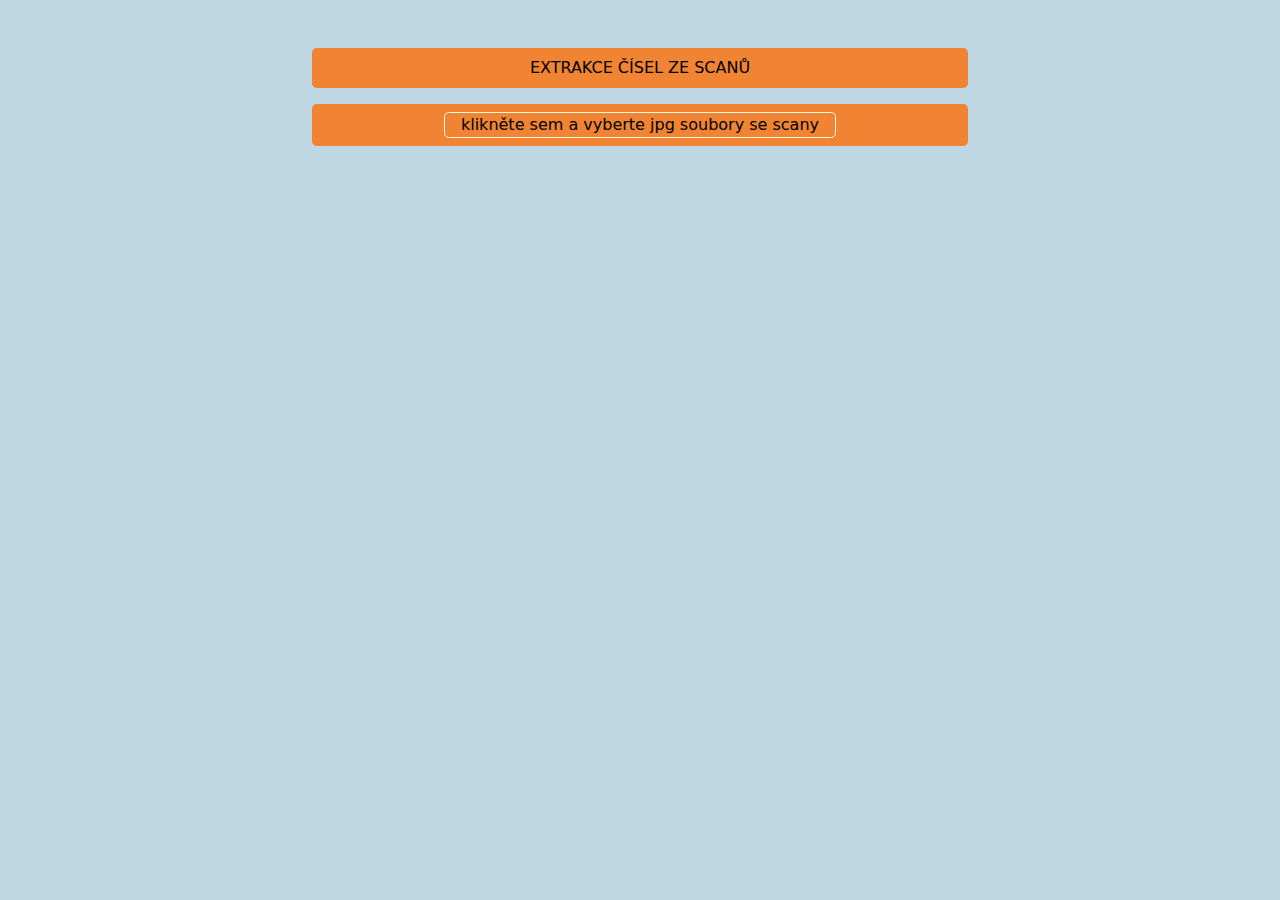
<file: numbers_extract.html>
<!DOCTYPE html>
<meta name="viewport" content="width=device-width, initial-scale=1">
<html lang="cs">
<title>OCR application</title>
<head>
    <meta charset="utf-8">
    <link rel="stylesheet" href="numbers_extract.css">
    <script src="numbers_extract.js"></script>
</head>
<body>
    <div class="block captionblock">EXTRAKCE ČÍSEL ZE SCANŮ</div>
    <div id="input" class="block inputblock">
        <label for="files" id="file-upload" class="file-upload">klikněte sem a vyberte jpg soubory se scany</label>
        <input type="file" id="files" name="files" multiple>
    </div>
    <div id ="info1" class="block infoblock">po zpracování se na konci stránky ukáže tlačítko pro stáhnutí v souboru .txt</div>
    <div id ="info2" class="block infoblock"> znak | odděluje odstavce &nbsp; &nbsp; &nbsp; &nbsp; &nbsp; &nbsp; znak ; odděluje čísla uvnitř odstavce</div>
    <div id="output"></div>
    <div id="downloadblock" class="block downloadblock">
        <a id="downloadref" class="file-upload">klikněte sem a vyberte jpg soubory se scany</a>
    </div>
    <div id="spinner" class="block ispinner ispinner-large">
        <div class="ispinner-blade"></div>
        <div class="ispinner-blade"></div>
        <div class="ispinner-blade"></div>
        <div class="ispinner-blade"></div>
        <div class="ispinner-blade"></div>
        <div class="ispinner-blade"></div>
        <div class="ispinner-blade"></div>
        <div class="ispinner-blade"></div>
      </div>      
    <script>setup()</script>
</body>
</html>
</file>
<file: numbers_extract.css>
:root {
    --orange: rgb(240, 132, 50);
    --lightgray: rgb(198, 197, 197);
    --lightpurple: rgb(210, 190, 225);
    --lighblue: rgba(92, 154, 183, 0.4);
    --overlayblue: rgba(92, 154, 183, 0.4);
    --font_family: system-ui, -apple-system, "Segoe UI", Roboto,
                   "Helvetica Neue", Arial, "Noto Sans", "Liberation Sans", sans-serif;
    --font_size: 1rem;
    --font_weight: 400;
    --line_height: 1.5;
    --width: 40rem;
    --border-radius: 0.3rem;
}

body {
    background-color: var(--lighblue);
}

.input-line{
    max-width: var(--width);
    margin: 2.5rem auto 1.5rem auto;
    display: flex;
    justify-content: center;
    overflow: visible;
}

.block {
    font-family: var(--font_family);
    font-size: var(--font_size);
    font-weight: var(--font_weight);
    line-height: var(--line_height);
    width: var(--width);
    margin: 1rem auto 1rem auto;
    padding: 0.5rem;
    border-radius: var(--border-radius);
    word-wrap: break-word;
}

.captionblock {
    margin-top: 3rem;
    background-color: var(--orange);
    text-align: center;
}

.inputblock {
    background-color: var(--orange);
    text-align: center;
}

.downloadblock {
    background-color: var(--orange);
    text-align: center;
    display: none;
    margin-bottom: 3rem;
}

.contentsblock {
    background-color: var(--overlayblue);
}

.infoblock {
    background-color: var(--lightgray);
    text-align: center;
    display: none;
}

input[type="file"] {
    display: none;
}

.file-upload {
    border: 1px solid cornsilk;
    display: inline-block;
    padding: 0rem 1rem 0rem 1rem;
    cursor: pointer;
    border-radius: var(--border-radius);
}

.file-upload:hover {
    box-shadow: 0 0 0.1rem cornsilk, 0 0 0.4rem cornsilk;
}

.noglow:hover {
    box-shadow: 0 0 0 cornsilk;
    cursor: auto;
}



/*********************************************************************
  ispinner (see below) obtained from the internet, permissive license
**********************************************************************/

.ispinner {
  display: none;

  position: relative;
  width: 20px;
  height: 20px; }
  .ispinner .ispinner-blade {
    position: absolute;
    top: 6.5px;
    left: 8.5px;
    width: 2.5px;
    height: 6.5px;
    background-color: #424242;
    border-radius: 1.25px;
    animation: iSpinnerBlade 1s linear infinite;
    will-change: opacity; }
    .ispinner .ispinner-blade:nth-child(1) {
      transform: rotate(45deg) translateY(-6.5px);
      animation-delay: -1.625s; }
    .ispinner .ispinner-blade:nth-child(2) {
      transform: rotate(90deg) translateY(-6.5px);
      animation-delay: -1.5s; }
    .ispinner .ispinner-blade:nth-child(3) {
      transform: rotate(135deg) translateY(-6.5px);
      animation-delay: -1.375s; }
    .ispinner .ispinner-blade:nth-child(4) {
      transform: rotate(180deg) translateY(-6.5px);
      animation-delay: -1.25s; }
    .ispinner .ispinner-blade:nth-child(5) {
      transform: rotate(225deg) translateY(-6.5px);
      animation-delay: -1.125s; }
    .ispinner .ispinner-blade:nth-child(6) {
      transform: rotate(270deg) translateY(-6.5px);
      animation-delay: -1s; }
    .ispinner .ispinner-blade:nth-child(7) {
      transform: rotate(315deg) translateY(-6.5px);
      animation-delay: -0.875s; }
    .ispinner .ispinner-blade:nth-child(8) {
      transform: rotate(360deg) translateY(-6.5px);
      animation-delay: -0.75s; }
  .ispinner.ispinner-large {
    width: 35px;
    height: 35px; }
    .ispinner.ispinner-large .ispinner-blade {
      top: 11.5px;
      left: 15px;
      width: 5px;
      height: 12px;
      border-radius: 2.5px; }
      .ispinner.ispinner-large .ispinner-blade:nth-child(1) {
        transform: rotate(45deg) translateY(-11.5px); }
      .ispinner.ispinner-large .ispinner-blade:nth-child(2) {
        transform: rotate(90deg) translateY(-11.5px); }
      .ispinner.ispinner-large .ispinner-blade:nth-child(3) {
        transform: rotate(135deg) translateY(-11.5px); }
      .ispinner.ispinner-large .ispinner-blade:nth-child(4) {
        transform: rotate(180deg) translateY(-11.5px); }
      .ispinner.ispinner-large .ispinner-blade:nth-child(5) {
        transform: rotate(225deg) translateY(-11.5px); }
      .ispinner.ispinner-large .ispinner-blade:nth-child(6) {
        transform: rotate(270deg) translateY(-11.5px); }
      .ispinner.ispinner-large .ispinner-blade:nth-child(7) {
        transform: rotate(315deg) translateY(-11.5px); }
      .ispinner.ispinner-large .ispinner-blade:nth-child(8) {
        transform: rotate(360deg) translateY(-11.5px); }

@keyframes iSpinnerBlade {
  0% {
    opacity: 0.85; }
  50% {
    opacity: 0.25; }
  100% {
	  opacity: 0.25; } }
</file>
